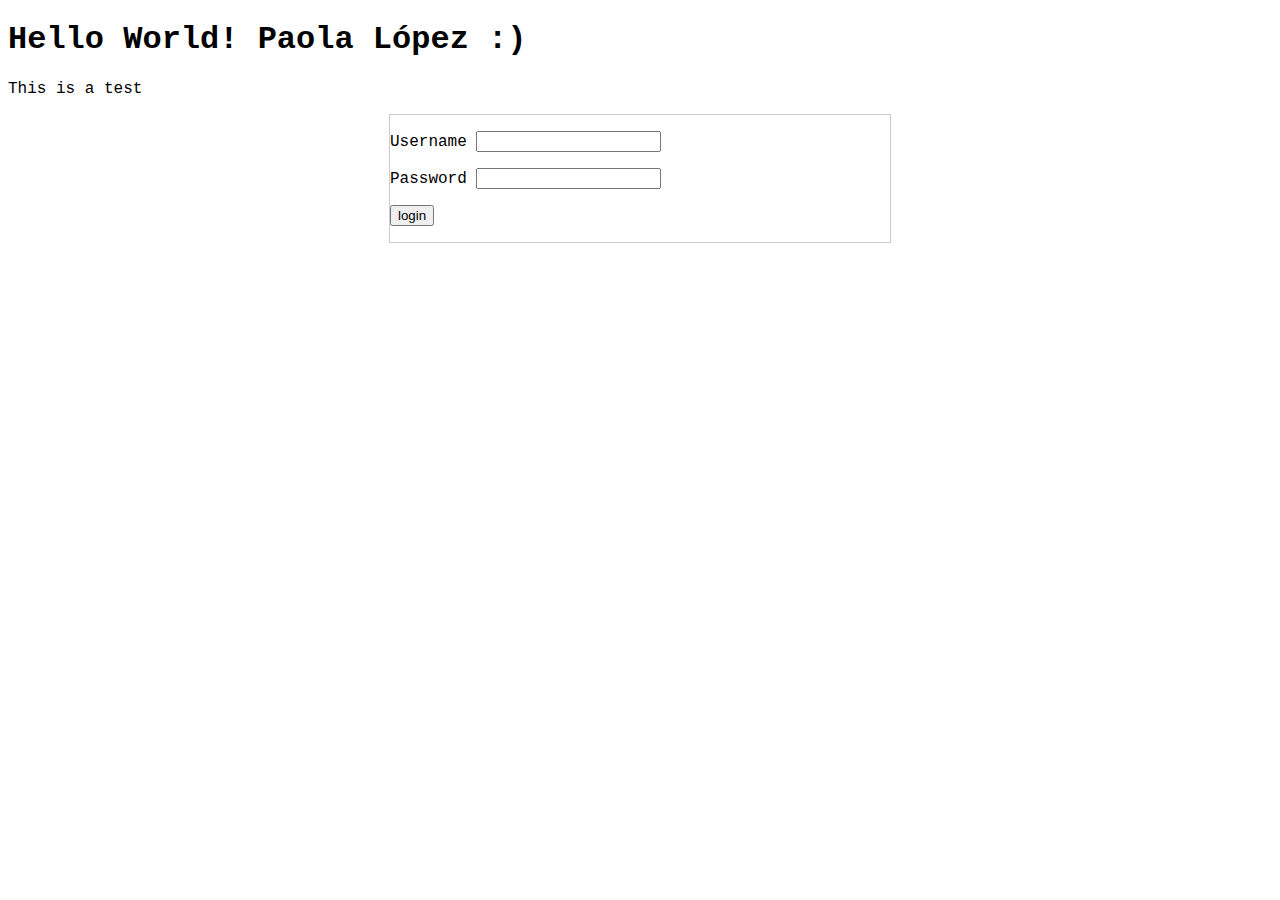
<file: index.html>
<!DOCTYPE html>
<html lang="en">
    <head>
        <title>Document</title>
    </head>
    <body>
        <h1>Hello World! Paola López :)</h1>
        <p>This is a test</p>
        <title>Login</title>
        <link rel="stylesheet" href="main.css">
        <form action="">
            <p>Username <input type="text"></p>
            <p>Password <input type="password"></p>
            <p><input value="login" type="submit"/></p>
        </form>
    </body>
</html>
</file>
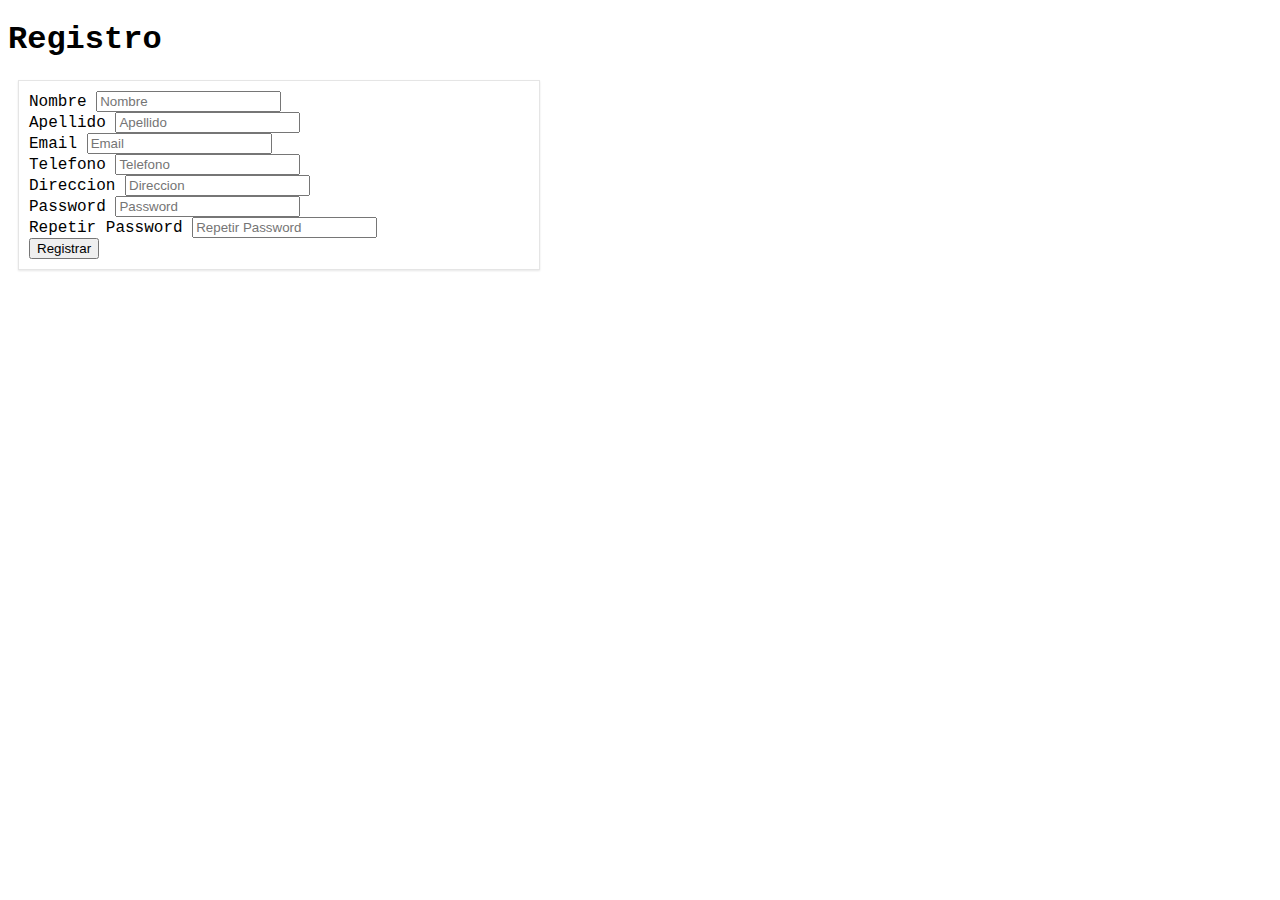
<file: registro.html>
<!DOCTYPE html>
<html lang="en">
    <head>
        <title>Registro</title>
        <link rel="stylesheet" href="main.css">
    </head>
    <body>
        <h1>Registro</h1>
        <form action="/registro" method="post" class="formulario">
            <div class="form-group">
                <label for="nombre">Nombre</label>
                <input type="text" class="form-control" id="nombre" name="nombre" placeholder="Nombre">
            </div>
        <div class="form-group">
            <label for="apellido">Apellido</label>
            <input type="text" class="form-control" id="apellido" name="apellido" placeholder="Apellido"> 
        </div>
        <div class="form-group">
            <label for="email">Email</label>
            <input type="email" class="form-control" id="email" name="email" placeholder="Email"> 
        </div>
        <div class="form-group">
            <label for="telefono">Telefono</label>
            <input type="text" class="form-control" id="telefono" name="telefono" placeholder="Telefono"> 
        </div>
        <div class="form-group">
            <label for="direccion">Direccion</label>
            <input type="text" class="form-control" id="direccion" name="direccion" placeholder="Direccion"> 
        </div>
        <div class="form-group">
            <label for="password">Password</label>
            <input type="password" class="form-control" id="password" name="password" placeholder="Password"> 
        </div>
        <div class="form-group">
            <label for="password2">Repetir Password</label>
            <input type="password" class="form-control" id="password2" name="password2" placeholder="Repetir Password"> 
        </div>
        <div class="form-group">
            <button type="submit" class="btn btn-default">Registrar</button>
        </div>
        </form>
    </body>
</html>
</file>
<file: main.css>
body{
    font-family: 'Courier New', Courier, monospace;
}

.formulario{
    background-color: #fff;
    border: 1px solid #e5e5e5;
    padding: 10px;
    margin: 10px;
    -webkit-box-shadow: 0 1px 2px rgba(0,0,0,0.1);
    -moz-box-shadow: 0 1px 2px rgba(0,0,0,0.1);
    box-shadow: 0 1px 2px rgba(0,0,0,0.1);
}

form{
    border: solid 1px #ccc;
    width: 500px;
   margin: 0 auto;
}
</file>
